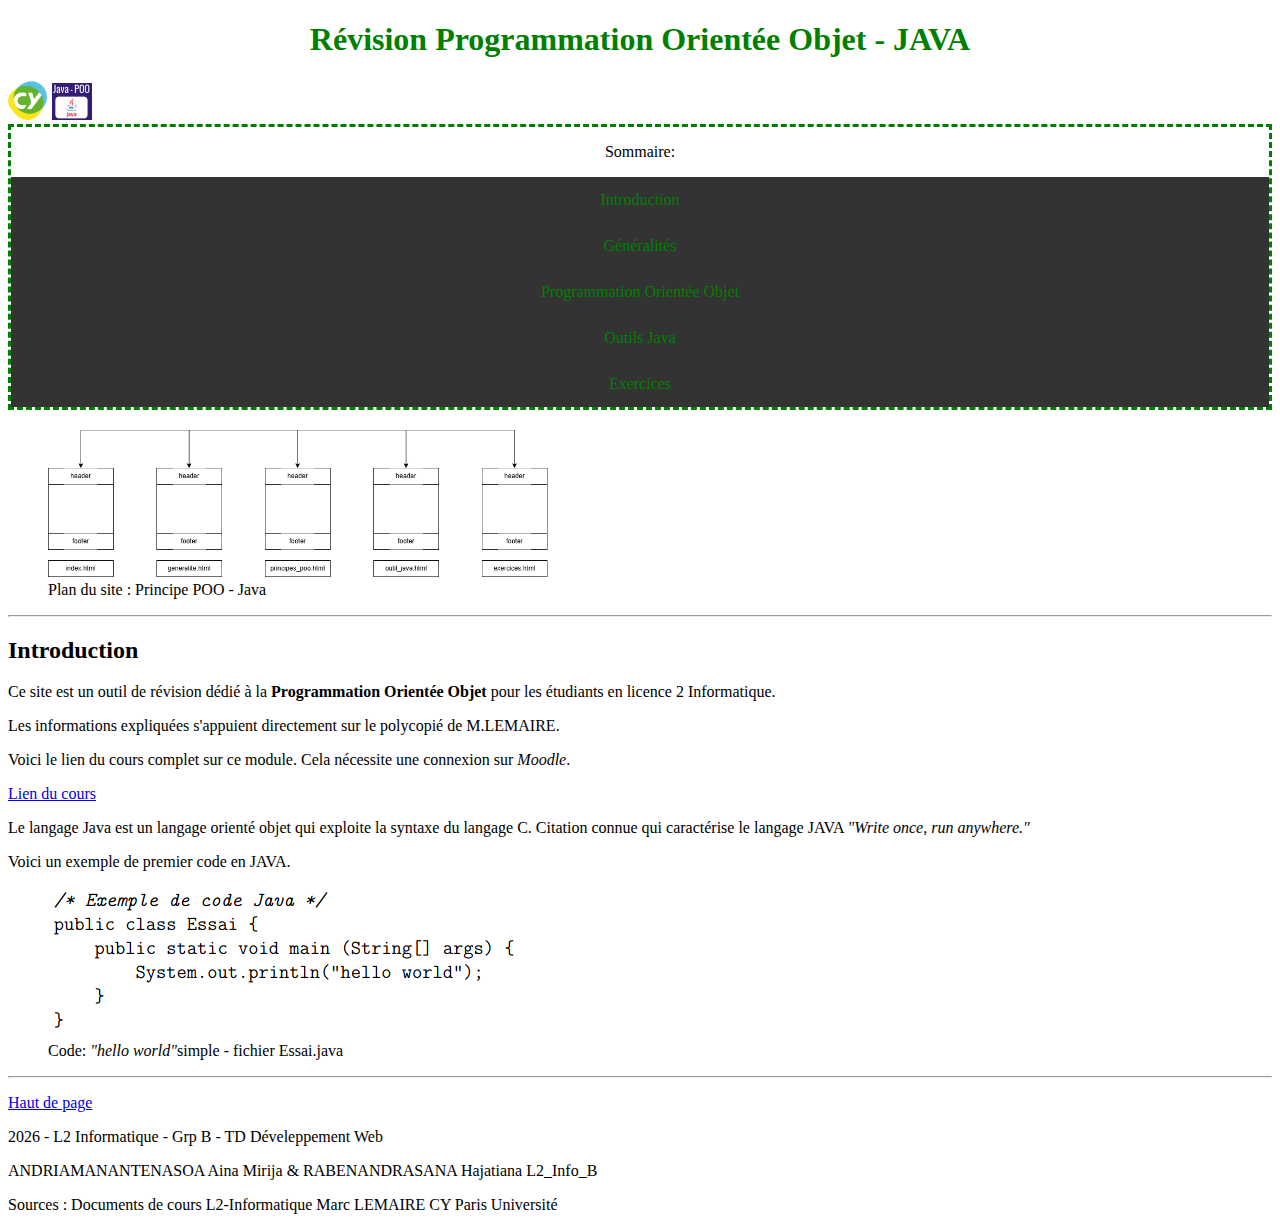
<file: td3_ANDRIAMANANTENASOA_RABENANDRASANA/index.html>
<!DOCTYPE html>
<html lang="fr">
	<head>
		<link rel="icon" type="image/x-icon" href= "images/LogoPOO.png">
		<link rel="stylesheet" type = "text/css" href="styles.css">
		<meta charset= "utf-8">
		<meta name="author" content="ANDRIAMANANTENASOA & RABENANDRASANA">
		<meta name="description" content="Page web de révision cours de POO - Java basé sur le cours de M.LEMAIRE (CY Paris Université).">
		<title> Principe POO - Java </title>
	</head> 
	<body>
		<header>
			<h1>Révision Programmation Orientée Objet - JAVA </h1>
			<img src="images/LogoCY.png" width="40" alt="imageCY">
			<img src="images/LogoPOO.png" width="40" alt="imagePOOJava">
			<nav>
			<p>Sommaire:</p>
				<ul>
					<li><a href="index.html">Introduction</a></li>
					<li><a href="generalite.html">Généralités</a></li>
					<li><a href="principes_poo.html">Programmation Orientée Objet</a></li>
					<li><a href="outil_java.html">Outils Java</a></li>
					<li><a href="exercices.html">Exercices</a></li>
				</ul>
			</nav>
			<figure>
				<img src="images/plan_site.png" width="500" alt="PlanDuSite">
				<figcaption>Plan du site : Principe POO - Java</figcaption>
			</figure>
		</header>
		<hr>
		<main>
			<section>
				<h2>Introduction </h2>
					<p>Ce site est un outil de révision dédié à la <strong> Programmation Orientée Objet</strong> pour les étudiants en licence 2 Informatique.</p>	
					<p>Les informations expliquées s'appuient directement sur le polycopié de M.LEMAIRE. </p>
					<p>Voici le lien du cours complet sur ce module. Cela nécessite une connexion sur <em>Moodle</em>.</p>
					<a href="https://cours.cyu.fr/pluginfile.php/33487/mod_resource/content/1/poly_java.pdf"> Lien du cours </a>
					<p> Le langage Java est un langage orienté objet qui exploite la syntaxe du langage C. Citation connue qui caractérise le langage JAVA <em>"Write once, run anywhere."</em></p>
					<p>Voici un exemple de premier code en JAVA.</p>	
					<figure>
						<img src="images/Exemple1.png" alt="imageExemple">
						<figcaption> Code: <em>"hello world"</em>simple - fichier Essai.java</figcaption>					
					</figure>
			</section>
		</main>
		<hr>
		<footer>
			<p><a href="#top">Haut de page</a></p>
			<p>2026 - L2 Informatique - Grp B - TD Déveleppement Web</p>
			<p>ANDRIAMANANTENASOA Aina Mirija & RABENANDRASANA Hajatiana  L2_Info_B</p>
			<p>Sources : Documents de cours L2-Informatique Marc LEMAIRE CY Paris Université</p>
		</footer>
	</body>
</html>
</file>
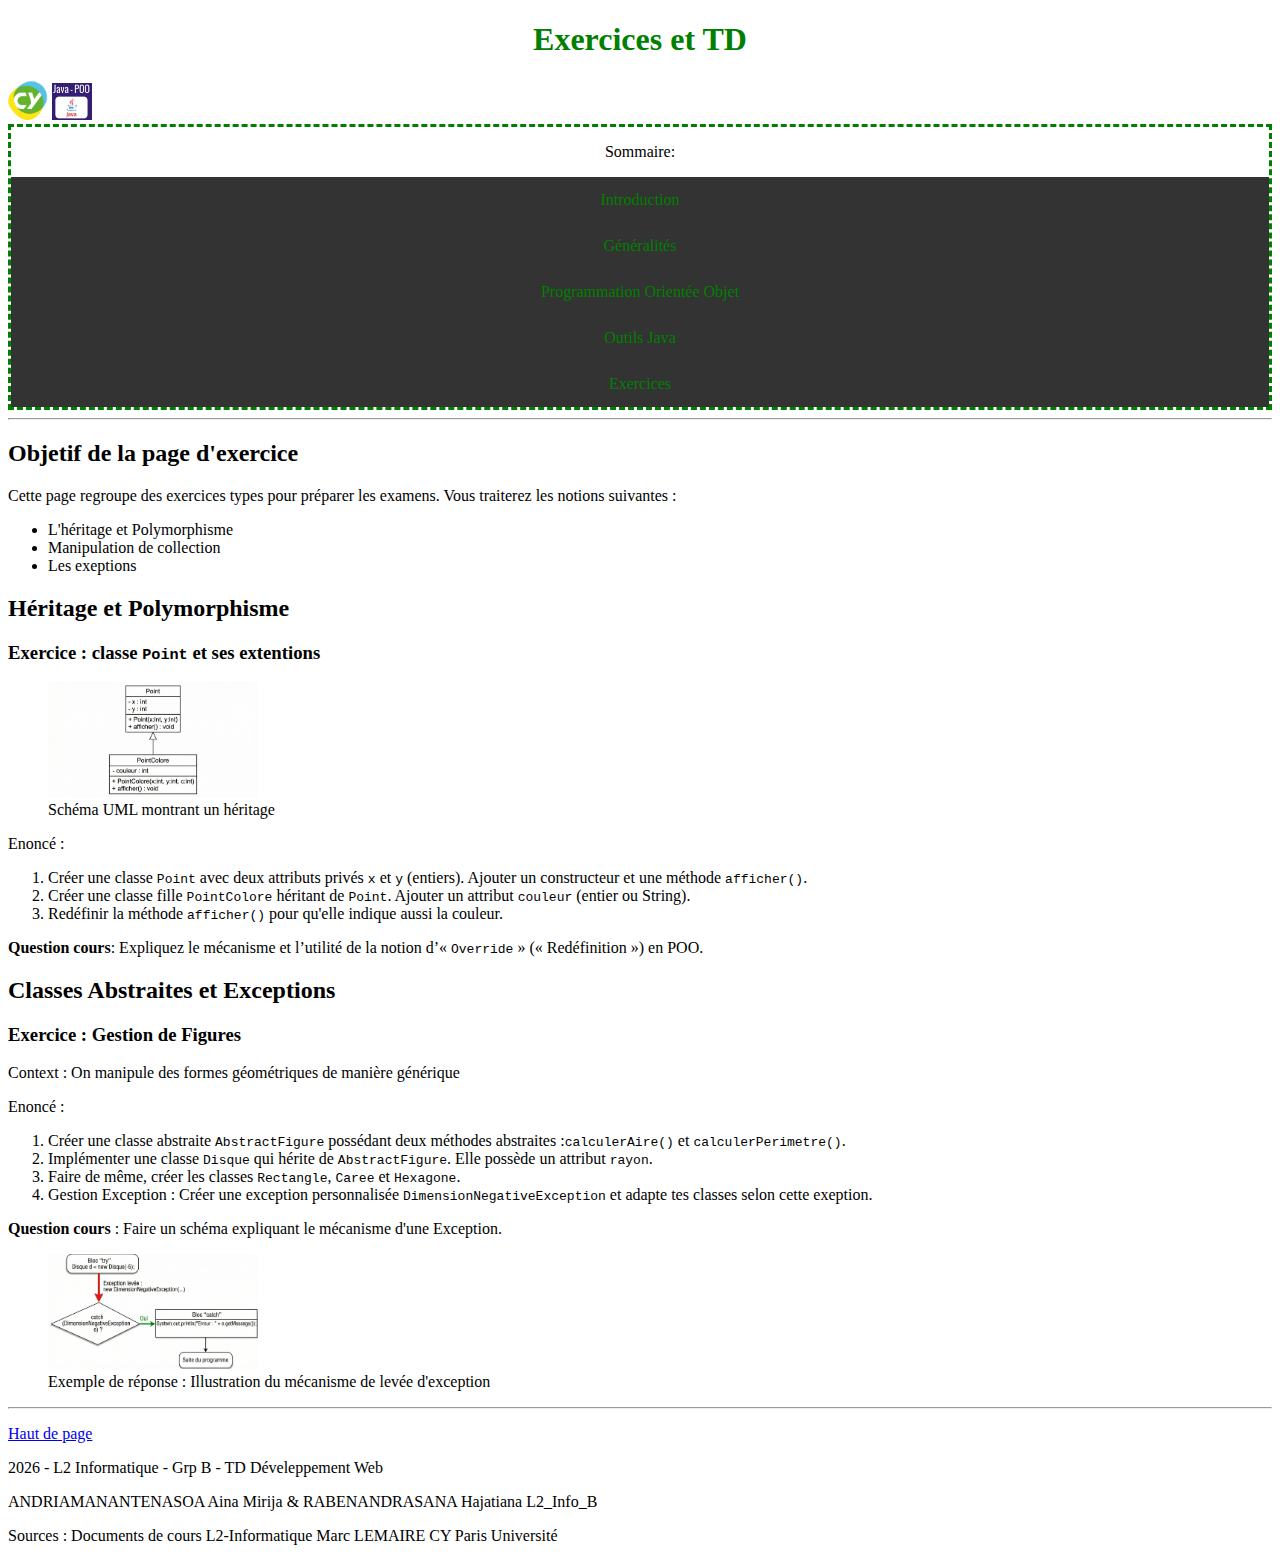
<file: td3_ANDRIAMANANTENASOA_RABENANDRASANA/exercices.html>
<!DOCTYPE html>
<html lang="fr">
	<head>
		<link rel="icon" type="image/x-icon" href= "images/LogoPOO.png">
		<link rel="stylesheet" type = "text/css" href="styles.css">
		<meta charset= "utf-8">
		<meta name="author" content="ANDRIAMANANTENASOA & RABENANDRASANA">
		<meta name="description" content="Page web d'exercices du cours de POO-Java basé sur le cours de M.LEMAIRE (CY Paris Université).">
		<title> Principe POO - Java p5</title>
	</head> 
	<body> 
		<header> 
			<h1>Exercices et TD</h1>
			<img src="images/LogoCY.png" width="40" alt="imageCY">
			<img src="images/LogoPOO.png" width="40" alt="imagePOOJava">
			<nav>
			<p>Sommaire:</p>
				<ul>
					<li><a href="index.html">Introduction</a></li>
					<li><a href="generalite.html">Généralités</a></li>
					<li><a href="principes_poo.html">Programmation Orientée Objet</a></li>
					<li><a href="outil_java.html">Outils Java</a></li>
					<li><a href="exercices.html">Exercices</a></li>
				</ul>
			</nav>			
		</header>
		<hr>
		<main>
			<section>
				<h2>Objetif de la page d'exercice</h2>
				<p>Cette page regroupe des exercices types pour préparer les examens. Vous traiterez les notions suivantes :</p>
				<ul>
					<li>L'héritage et Polymorphisme</li>
					<li>Manipulation de collection</li>
					<li>Les exeptions</li>
				</ul>
			</section>
			<section>
				<h2>Héritage et Polymorphisme</h2>
				<article>
					<h3>Exercice : classe <code>Point</code> et ses extentions</h3>
					<figure>
						<img src="images/umlPoint.png" width="210" alt="ExempleUml">
						<figcaption>Schéma UML montrant un héritage</figcaption>
					</figure>
					<p>Enoncé :</p>
					<ol>
						<li>Créer une classe <code>Point</code> avec deux attributs privés <code>x</code> et <code>y</code> (entiers). Ajouter un constructeur et une méthode <code>afficher()</code>.</li>
						<li> Créer une classe fille <code>PointColore</code> héritant de <code>Point</code>. Ajouter un attribut <code>couleur</code> (entier ou String).</li>
						<li>Redéfinir la méthode <code>afficher()</code> pour qu'elle indique aussi la couleur.</li>
					</ol>
					<p><strong>Question cours</strong>: Expliquez le mécanisme et l’utilité de la notion d’« <code>Override</code> » (« Redéfinition ») en POO.</p>
				</article>
			</section>
			<section>
				<h2>Classes Abstraites et Exceptions</h2>
				<article>
					<h3>Exercice : Gestion de Figures</h3>
					<p>Context : On manipule des formes géométriques de manière générique</p>
					<p>Enoncé :</p>
					<ol>
						<li>Créer une classe abstraite <code>AbstractFigure</code> possédant deux méthodes abstraites :<code>calculerAire()</code> et <code>calculerPerimetre()</code>.</li>
						<li>Implémenter une classe <code>Disque</code> qui hérite de <code>AbstractFigure</code>. Elle possède un attribut <code>rayon</code>.</li>
						<li>Faire de même, créer les classes <code>Rectangle</code>, <code>Caree</code> et <code>Hexagone</code>.</li>
						<li>Gestion Exception : Créer une exception personnalisée <code>DimensionNegativeException</code> et adapte tes classes selon cette exeption.</li>
					</ol>
					<p><strong>Question cours</strong> : Faire un schéma expliquant le mécanisme d'une Exception.</p>
					<figure>
						<img src="images/schemaException.png" width="210" alt="SchémaException">
						<figcaption>Exemple de réponse : Illustration du mécanisme de levée d'exception</figcaption>
					</figure>
				</article>
			</section>
		</main>
		<hr>
		<footer>
			<p><a href="#top">Haut de page</a></p>
			<p>2026 - L2 Informatique - Grp B - TD Déveleppement Web</p>
			<p>ANDRIAMANANTENASOA Aina Mirija & RABENANDRASANA Hajatiana  L2_Info_B</p>
			<p>Sources : Documents de cours L2-Informatique Marc LEMAIRE CY Paris Université</p>
		</footer>
	</body>
	
</html>
</file>
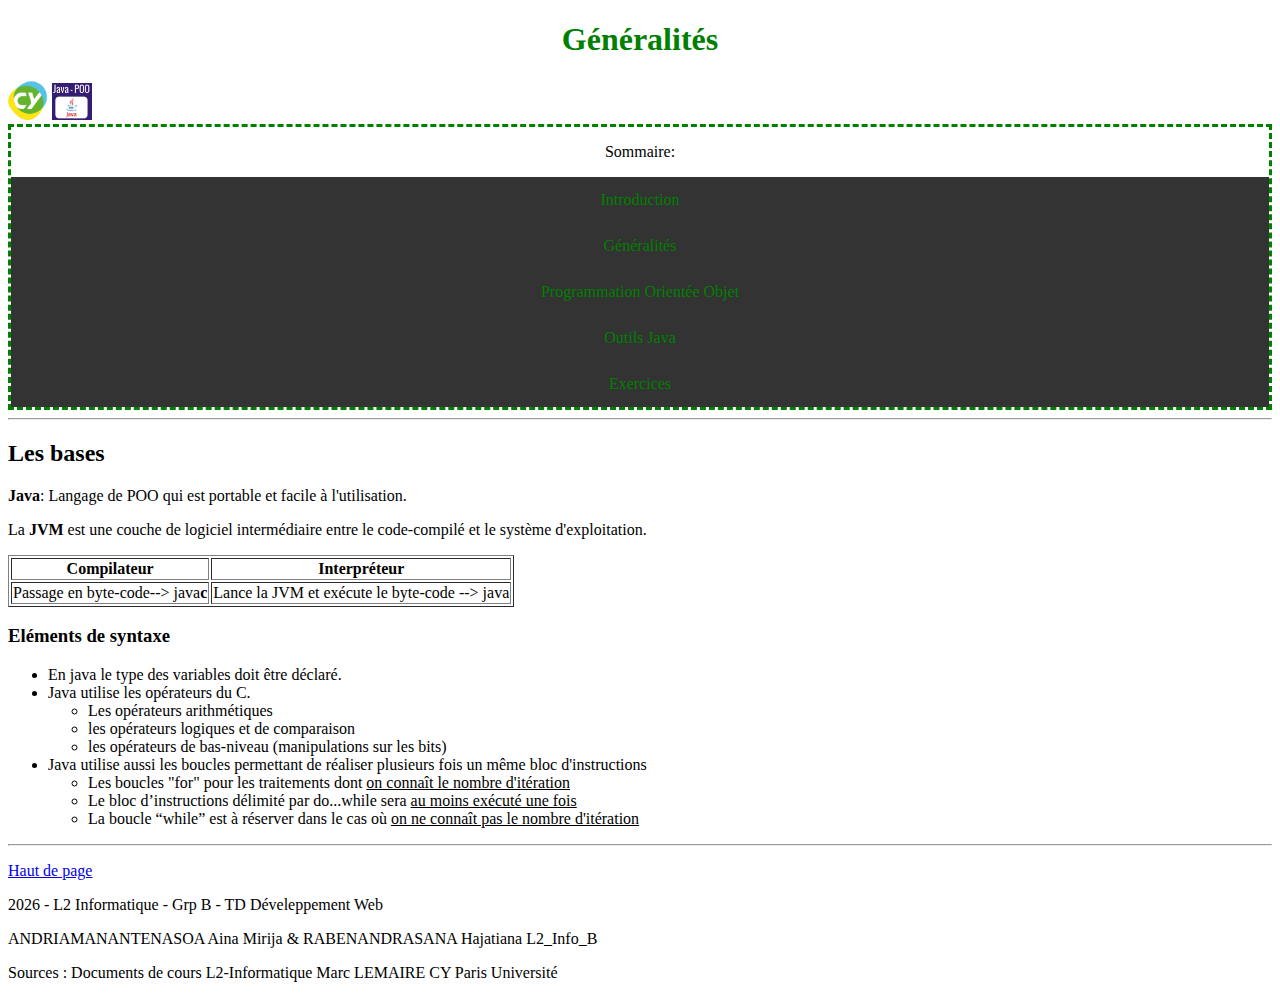
<file: td3_ANDRIAMANANTENASOA_RABENANDRASANA/generalite.html>
<!DOCTYPE html>
<html lang="fr">
	<head>
		<link rel="icon" type="image/x-icon" href= "images/LogoPOO.png">
		<link rel="stylesheet" type = "text/css" href="styles.css">
		<meta charset= "utf-8">
		<meta name="author" content="ANDRIAMANANTENASOA & RABENANDRASANA">
		<meta name="description" content="Page web de révision cours sur les bases du langage Java - basé sur le cours de M.LEMAIRE (CY Paris Université).">
		<title> Principe POO - Java p2</title>
	</head> 
	<body> 
		<header> 
			<h1>Généralités </h1>
			<img src="images/LogoCY.png" width="40" alt="imageCY">
			<img src="images/LogoPOO.png" width="40" alt="imagePOOJava">
			<nav>
			<p>Sommaire:</p>
				<ul>
					<li><a href="index.html">Introduction</a></li>
					<li><a href="generalite.html">Généralités</a></li>
					<li><a href="principes_poo.html">Programmation Orientée Objet</a></li>
					<li><a href="outil_java.html">Outils Java</a></li>
					<li><a href="exercices.html">Exercices</a></li>
				</ul>
			</nav>	
		</header>
		<hr>
		<main>
			<section>
				<h2>Les bases</h2>
				<p><strong> Java</strong>: Langage de POO qui est portable et facile à l'utilisation.</p>
				<p>La <strong>JVM</strong> est une couche de logiciel intermédiaire entre le code-compilé et le système d'exploitation.</p>
				<table border="1">
					<thead>
						<tr>
							<th> Compilateur</th>
							<th>Interpréteur</th>
						</tr>
					</thead>
					<tbody>
						<tr>
							<td>Passage en byte-code--> java<strong>c</strong></td>
							<td> Lance la JVM et exécute le byte-code --> java</td>
						</tr>
					</tbody>
				</table>
				<article>
					<h3>Eléments de syntaxe</h3>
					<ul>
						<li>En java le type des variables doit être déclaré.</li>
						<li>Java utilise les opérateurs du C.
						<ul>
							<li>Les opérateurs arithmétiques</li>
							<li>les opérateurs logiques et de comparaison</li>
							<li>les opérateurs de bas-niveau (manipulations sur les bits)</li>
						</ul>
						</li><li>Java utilise aussi les boucles permettant de réaliser plusieurs fois un même bloc d'instructions
						<ul>
							<li>Les boucles "for" pour les traitements dont <u>on connaît le nombre d'itération</u></li>
							<li>Le bloc d’instructions délimité par do...while sera <u>au moins exécuté une fois</u></li>
							<li>La boucle “while” est à réserver dans le cas où <u>on ne connaît pas le nombre d'itération</u></li>
						</ul></li>
					</ul>
				</article>
			</section>
		</main>
		<hr>
		<footer>
			<p><a href="#top">Haut de page</a></p>
			<p>2026 - L2 Informatique - Grp B - TD Déveleppement Web</p>
			<p>ANDRIAMANANTENASOA Aina Mirija & RABENANDRASANA Hajatiana  L2_Info_B</p>
			<p>Sources : Documents de cours L2-Informatique Marc LEMAIRE CY Paris Université</p>
		</footer>
	</body>
</html>
</file>
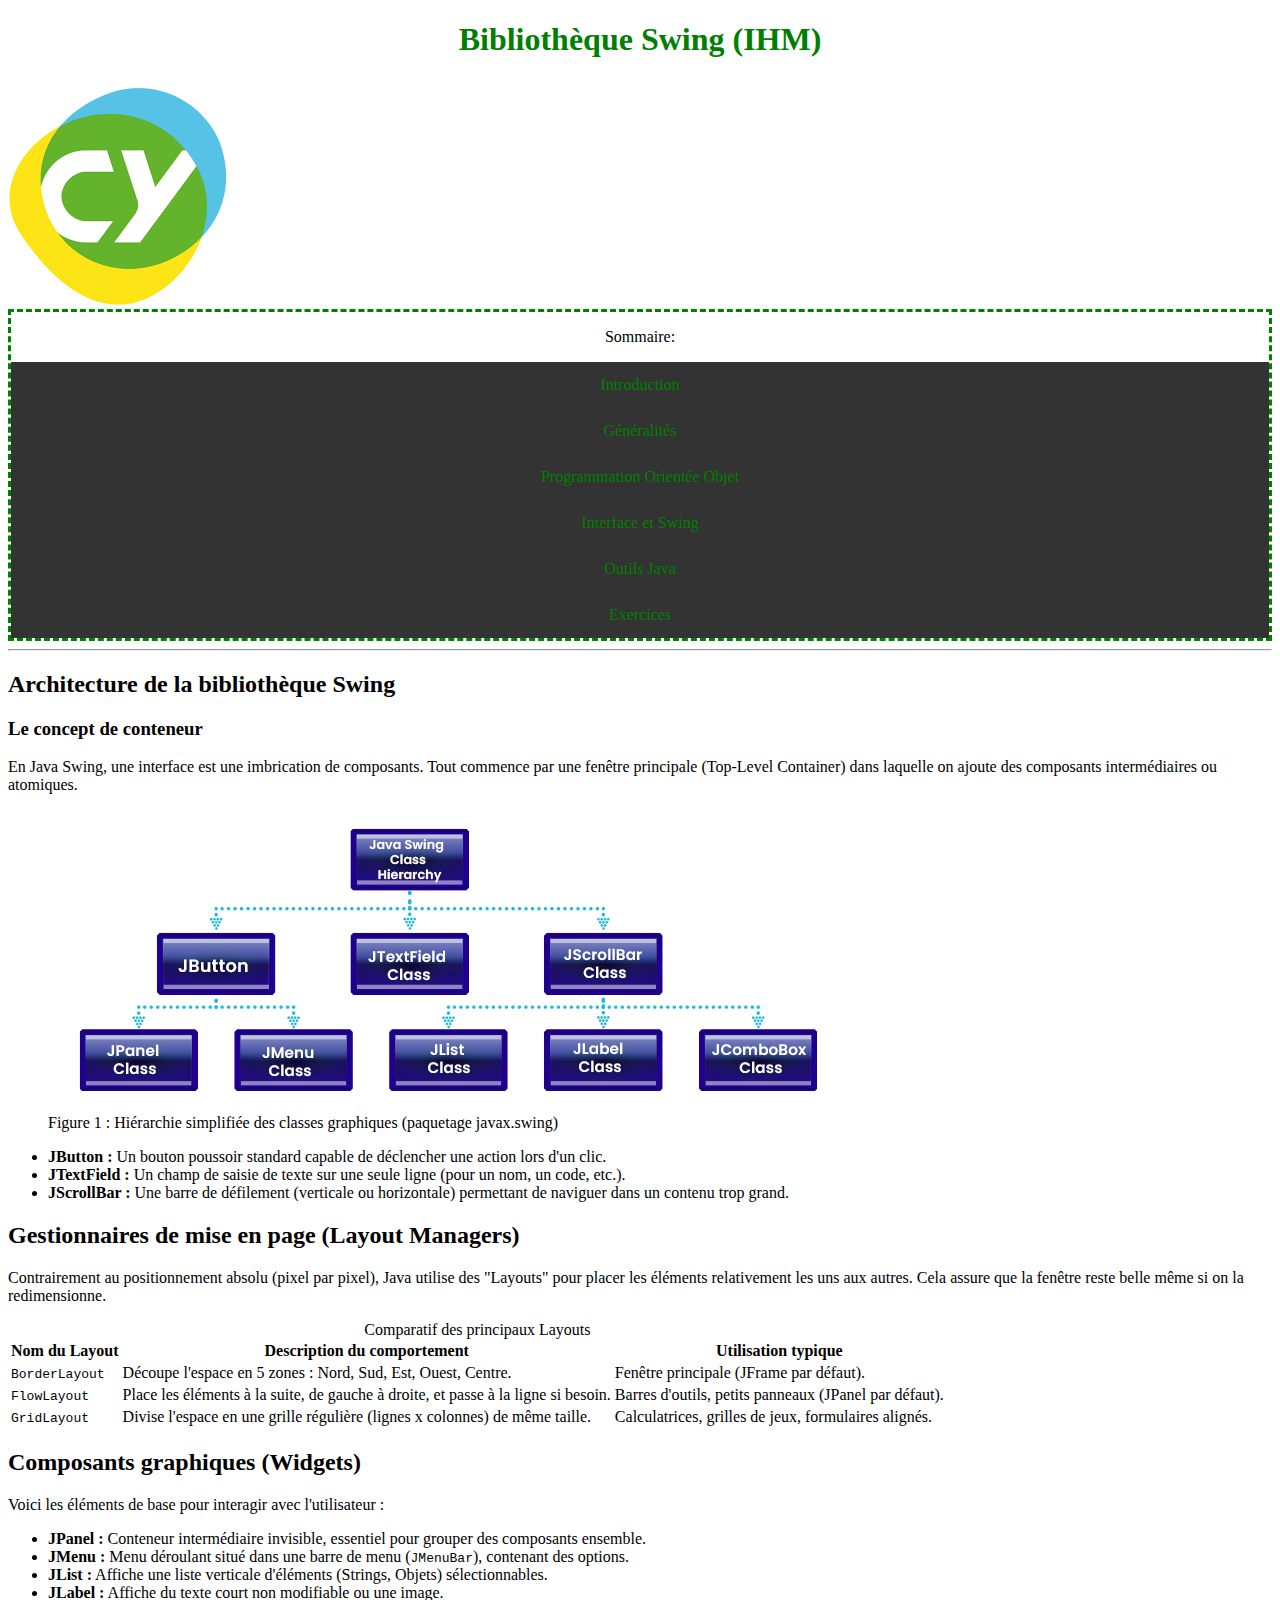
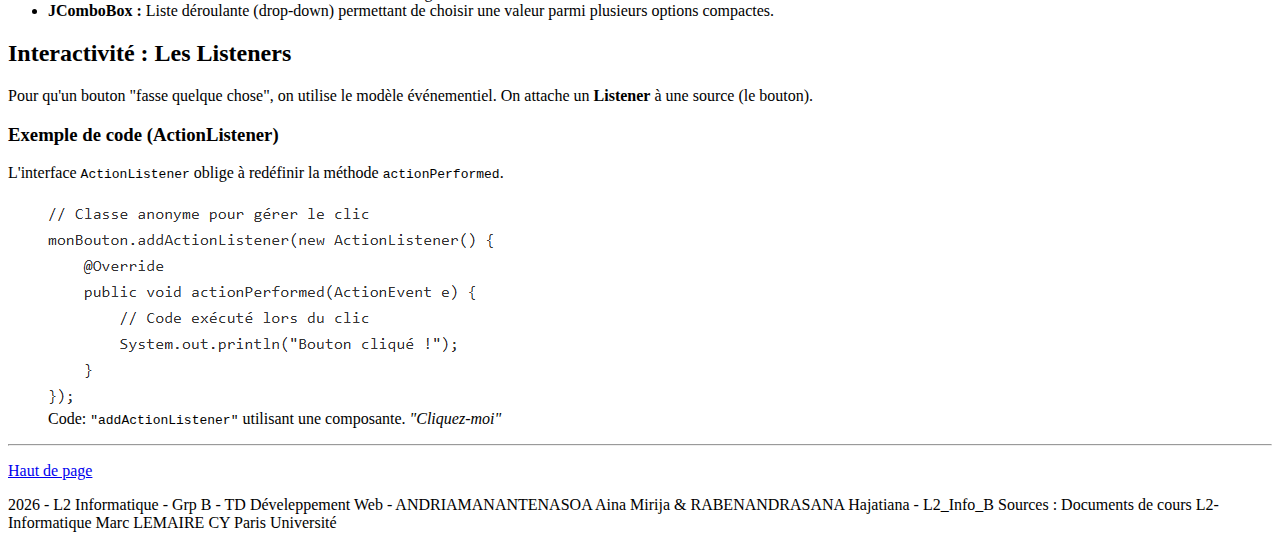
<file: td3_ANDRIAMANANTENASOA_RABENANDRASANA/interface.html>
<!DOCTYPE html>
<html lang="fr">
    <head>
        <link rel="icon" type="image/x-icon" href= "images/LogoPOO.png">
        <link rel="stylesheet" type = "text/css" href="styles.css">
        <meta charset= "utf-8">
        <meta name="author" content="ANDRIAMANANTENASOA & RABENANDRASANA">
        <meta name="description" content="Page web de révision cours de l'interface graphique et Java Swing basé sur le cours de M.LEMAIRE (CY Paris Université).">
        <title> Révision Java : Interface et Swing</title>
    </head>
    <body>
        <header>
            <h1>Bibliothèque Swing (IHM)</h1>
            <img class="logo" src="images/LogoCY.png" alt="imageCY">
            <nav>
                <p>Sommaire:</p>
                <ul>
                    <li><a href="index.html">Introduction</a></li>
                    <li><a href="generalite.html">Généralités</a></li>
                    <li><a href="principes_poo.html">Programmation Orientée Objet</a></li>
                    <li><a href="interface.html">Interface et Swing</a></li>
                    <li><a href="outil_java.html">Outils Java</a></li>
                    <li><a href="exercices.html">Exercices</a></li>
                </ul>
            </nav>
        </header>
        <hr>
    <main>
        <section>
            <h2>Architecture de la bibliothèque Swing</h2>
            <article>
                <h3>Le concept de conteneur</h3>
                <p>
                    En Java Swing, une interface est une imbrication de composants. Tout commence par une fenêtre principale (Top-Level Container) 
                    dans laquelle on ajoute des composants intermédiaires ou atomiques.
                </p>
                <figure>
                     <img class="images" id="heritageswing" src="images/swinheritage.png" alt="HiérarchieDesClassesSwing">
                    <figcaption>Figure 1 : Hiérarchie simplifiée des classes graphiques (paquetage javax.swing)</figcaption>
                </figure>
                <ul>
                    <li><strong>JButton :</strong> Un bouton poussoir standard capable de déclencher une action lors d'un clic.</li>
                    <li><strong>JTextField :</strong> Un champ de saisie de texte sur une seule ligne (pour un nom, un code, etc.).</li>
                    <li><strong>JScrollBar :</strong> Une barre de défilement (verticale ou horizontale) permettant de naviguer dans un contenu trop grand.</li>
                </ul>
            </article>
        </section>
        <section>
            <h2>Gestionnaires de mise en page (Layout Managers)</h2>
            <p>
                Contrairement au positionnement absolu (pixel par pixel), Java utilise des "Layouts" pour placer les éléments 
                relativement les uns aux autres. Cela assure que la fenêtre reste belle même si on la redimensionne.
            </p>
            <table>
                <caption>Comparatif des principaux Layouts</caption>
                <thead>
                    <tr>
                        <th>Nom du Layout</th>
                        <th>Description du comportement</th>
                        <th>Utilisation typique</th>
                    </tr>
                </thead>
                <tbody>
                    <tr>
                        <td><code>BorderLayout</code></td>
                        <td>Découpe l'espace en 5 zones : Nord, Sud, Est, Ouest, Centre.</td>
                        <td>Fenêtre principale (JFrame par défaut).</td>
                    </tr>
                    <tr>
                        <td><code>FlowLayout</code></td>
                        <td>Place les éléments à la suite, de gauche à droite, et passe à la ligne si besoin.</td>
                        <td>Barres d'outils, petits panneaux (JPanel par défaut).</td>
                    </tr>
                    <tr>
                        <td><code>GridLayout</code></td>
                        <td>Divise l'espace en une grille régulière (lignes x colonnes) de même taille.</td>
                        <td>Calculatrices, grilles de jeux, formulaires alignés.</td>
                    </tr>
                </tbody>
            </table>
        </section>
        <section>
            <h2>Composants graphiques (Widgets)</h2>
            <p>Voici les éléments de base pour interagir avec l'utilisateur :</p>
            <ul>
                <li><strong>JPanel :</strong> Conteneur intermédiaire invisible, essentiel pour grouper des composants ensemble.</li>
                <li><strong>JMenu :</strong> Menu déroulant situé dans une barre de menu (<code>JMenuBar</code>), contenant des options.</li>
                <li><strong>JList :</strong> Affiche une liste verticale d'éléments (Strings, Objets) sélectionnables.</li>
                <li><strong>JLabel :</strong> Affiche du texte court non modifiable ou une image.</li>
                <li><strong>JComboBox :</strong> Liste déroulante (drop-down) permettant de choisir une valeur parmi plusieurs options compactes.</li>

            </ul>
        </section>

        <section>
            <h2>Interactivité : Les Listeners</h2>
            <p>
                Pour qu'un bouton "fasse quelque chose", on utilise le modèle événementiel. 
                On attache un <strong>Listener</strong> à une source (le bouton).
            </p>
            <article>
                <h3>Exemple de code (ActionListener)</h3>
                <p>L'interface <code>ActionListener</code> oblige à redéfinir la méthode <code>actionPerformed</code>.</p>
                <figure>
                    <img src="images/actionListener.png" alt="imageCodeActionListener">
                    <figcaption>Code: <code>"addActionListener"</code> utilisant une composante. <em>"Cliquez-moi"</em></figcaption>
                </figure>
            </article>
        </section>

    </main>

    <hr>

    <footer>
        <p><a href="#top">Haut de page</a></p>
        <div>2026 - L2 Informatique - Grp B - TD Déveleppement Web - ANDRIAMANANTENASOA Aina Mirija & RABENANDRASANA Hajatiana - L2_Info_B Sources : Documents de cours L2-Informatique Marc LEMAIRE CY Paris Université</div>
    </footer>

</body>
</html>
</file>
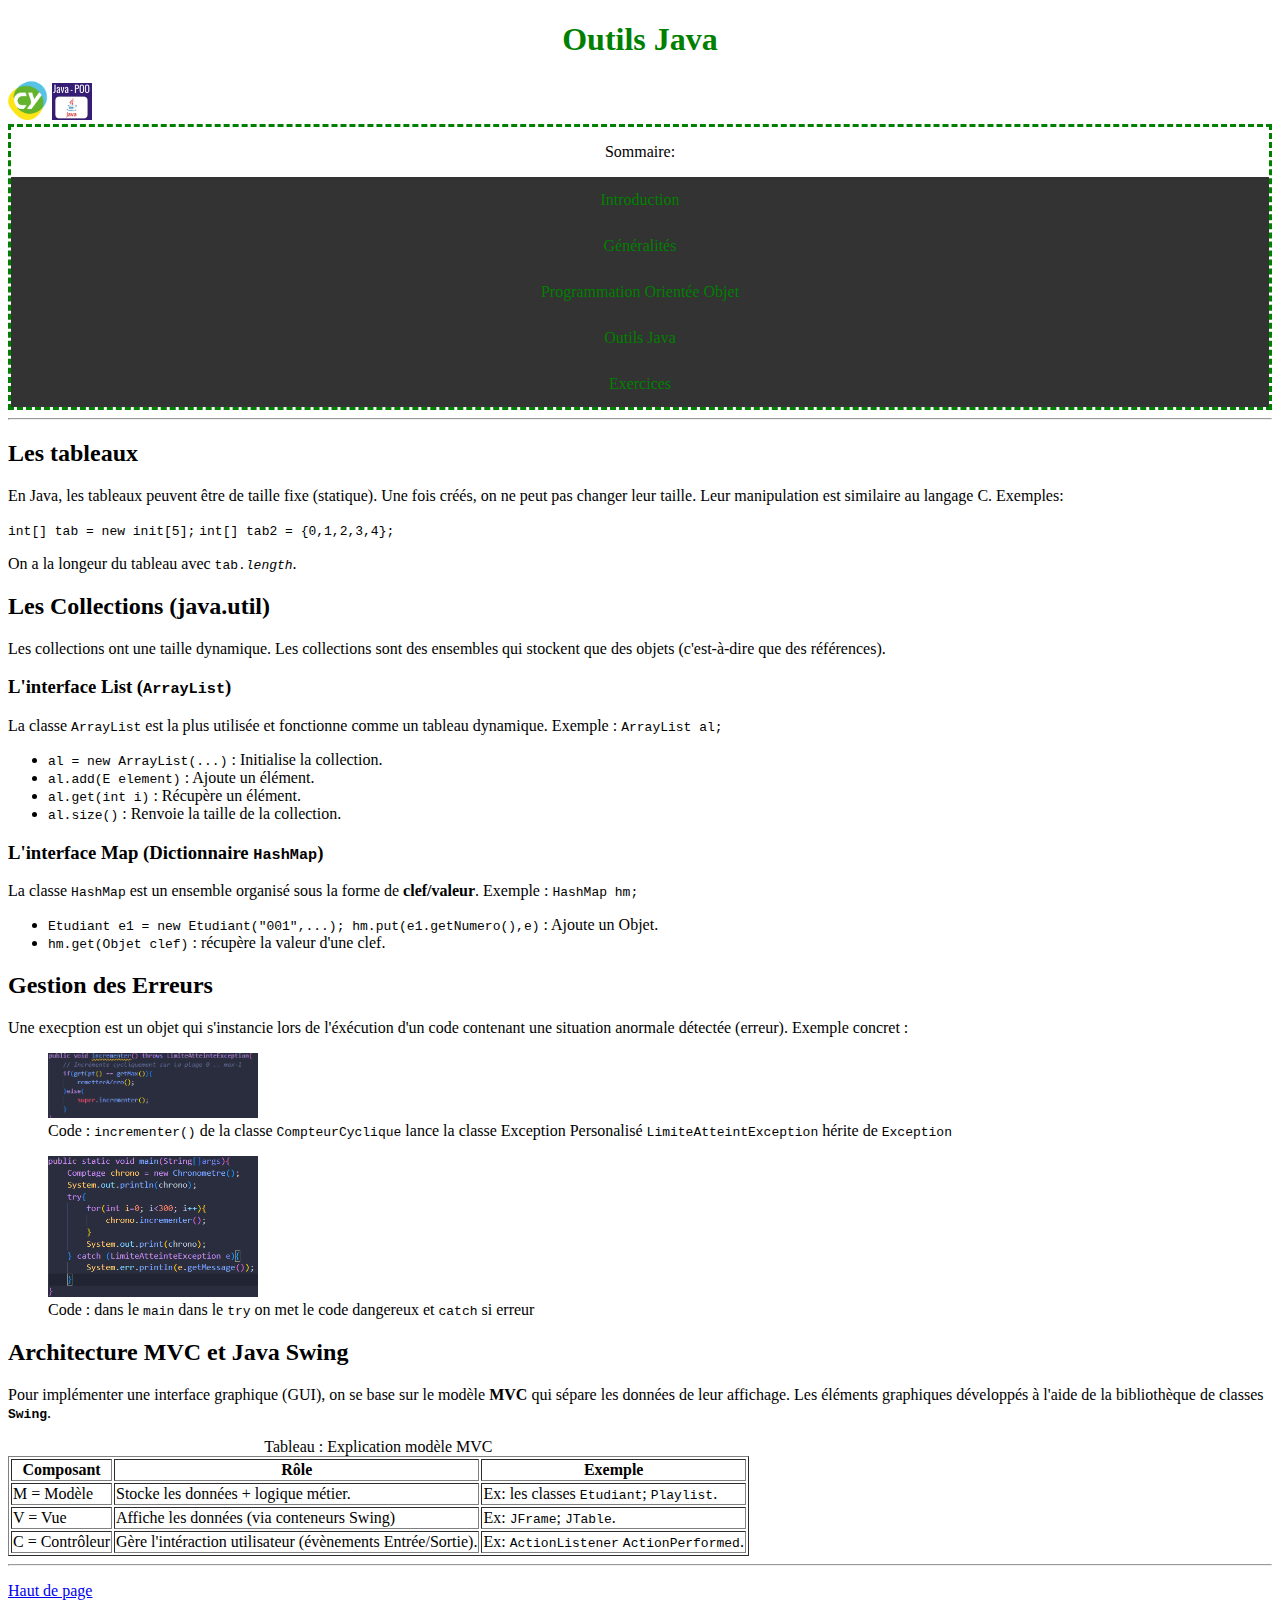
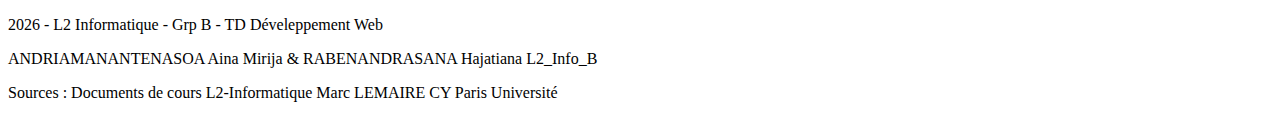
<file: td3_ANDRIAMANANTENASOA_RABENANDRASANA/outil_java.html>
<!DOCTYPE html>
<html lang="fr">
	<head>
		<link rel="icon" type="image/x-icon" href= "images/LogoPOO.png">
		<link rel="stylesheet" type = "text/css" href="styles.css">
		<meta charset= "utf-8">
		<meta name="author" content="ANDRIAMANANTENASOA & RABENANDRASANA">
		<meta name="description" content="Page web de révision cours des Outils Java- basé sur le cours de M.LEMAIRE (CY Paris Université).">
		<title> Principe POO - Java p4</title>
	</head> 
	<body> 
		<header> 
			<h1>Outils Java </h1>
			<img src="images/LogoCY.png" width="40" alt="imageCY">
			<img src="images/LogoPOO.png" width="40" alt="imagePOOJava">
			<nav>
			<p>Sommaire:</p>
				<ul>
					<li><a href="index.html">Introduction</a></li>
					<li><a href="generalite.html">Généralités</a></li>
					<li><a href="principes_poo.html">Programmation Orientée Objet</a></li>
					<li><a href="outil_java.html">Outils Java</a></li>
					<li><a href="exercices.html">Exercices</a></li>
				</ul>
			</nav>
		</header>
		<hr>
		<main>
			<section>
				<h2>Les tableaux</h2>
				<p>En Java, les tableaux peuvent être de taille fixe (statique). Une fois créés, on ne peut pas changer leur taille. Leur manipulation est similaire au langage C. Exemples:</p>
				<code>int[] tab = new init[5];</code>
				<code>int[] tab2 = {0,1,2,3,4};</code>
				<p>On a la longeur du tableau avec <code>tab.<em>length</em></code>.</p>
			</section>
			<section>
				<h2>Les Collections (java.util)</h2>
				<p>Les collections ont une taille dynamique. Les collections sont des ensembles qui stockent que des objets (c'est-à-dire que des références).</p>
				<article>
					<h3>L'interface List (<code>ArrayList</code>)</h3>
					<p>La classe <code>ArrayList</code> est la plus utilisée et fonctionne comme un tableau dynamique. Exemple : <code>ArrayList al;</code></p>
					<ul>
						<li><code>al = new ArrayList(...)</code> : Initialise la collection.</li>
						<li><code>al.add(E element)</code> : Ajoute un élément.</li>
						<li><code>al.get(int i)</code> : Récupère un élément.</li>
						<li><code>al.size()</code> : Renvoie la taille de la collection.</li>
					</ul>
				</article>
				<article>
					<h3>L'interface Map (Dictionnaire <code>HashMap</code>)</h3>
					<p>La classe <code>HashMap</code> est un ensemble organisé sous la forme de <strong>clef/valeur</strong>. Exemple : <code>HashMap hm;</code></p>
					<ul>
						<li><code>Etudiant e1 = new Etudiant("001",...); hm.put(e1.getNumero(),e)</code> : Ajoute un Objet.</li>
						<li><code>hm.get(Objet clef)</code> : récupère la valeur d'une clef.</li>
					</ul>
				</article>
			</section>
			<section>
				<h2>Gestion des Erreurs</h2>
				<p>Une execption est un objet qui s'instancie lors de l'éxécution d'un code contenant une situation anormale détectée (erreur). Exemple concret :</p>
				<figure>
					<img src="images/exeption1.png" width="210" alt="ImageExempleException">
					<figcaption>Code : <code>incrementer()</code> de la classe <code>CompteurCyclique</code> lance la classe Exception Personalisé <code>LimiteAtteintException</code> hérite de <code>Exception</code></figcaption>
				</figure>
				<figure>
					<img src="images/exeception2.png" width="210" alt="ImageExempleException">
					<figcaption>Code : dans le <code>main</code> dans le <code>try</code> on met le code dangereux et <code>catch</code> si erreur</figcaption>
				</figure>
			</section>
			<section>
				<h2>Architecture MVC et Java Swing</h2>
				<p>Pour implémenter une interface graphique (GUI), on se base sur le modèle <strong>MVC</strong> qui sépare les données de leur affichage. Les éléments graphiques développés à l'aide de la bibliothèque de classes <strong><code>Swing</code></strong>.</p>
				<table border="1">
					<caption>Tableau : Explication modèle MVC</caption>
					<thead>
						<tr>
							<th>Composant</th>
							<th>Rôle</th>
							<th>Exemple</th>
						</tr>
					</thead>
					<tbody>
						<tr>
							<td>M = Modèle</td>
							<td>Stocke les données + logique métier.</td>
							<td>Ex: les classes <code>Etudiant</code>; <code>Playlist</code>.</td>
						</tr>
						<tr>
							<td>V = Vue</td>
							<td>Affiche les données (via conteneurs Swing)</td>
							<td>Ex: <code>JFrame</code>; <code>JTable</code>.</td>
						</tr>
						<tr>
							<td>C = Contrôleur</td>
							<td>Gère l'intéraction utilisateur (évènements Entrée/Sortie).</td>
							<td>Ex: <code>ActionListener</code> <code>ActionPerformed</code>.</td>
						</tr>
					</tbody>
				</table>
			</section>
		</main>
		<hr>
		<footer>
			<p><a href="#top">Haut de page</a></p>
			<p>2026 - L2 Informatique - Grp B - TD Déveleppement Web</p>
			<p>ANDRIAMANANTENASOA Aina Mirija & RABENANDRASANA Hajatiana  L2_Info_B</p>
			<p>Sources : Documents de cours L2-Informatique Marc LEMAIRE CY Paris Université</p>
		</footer>
	</body>
</html>
</file>
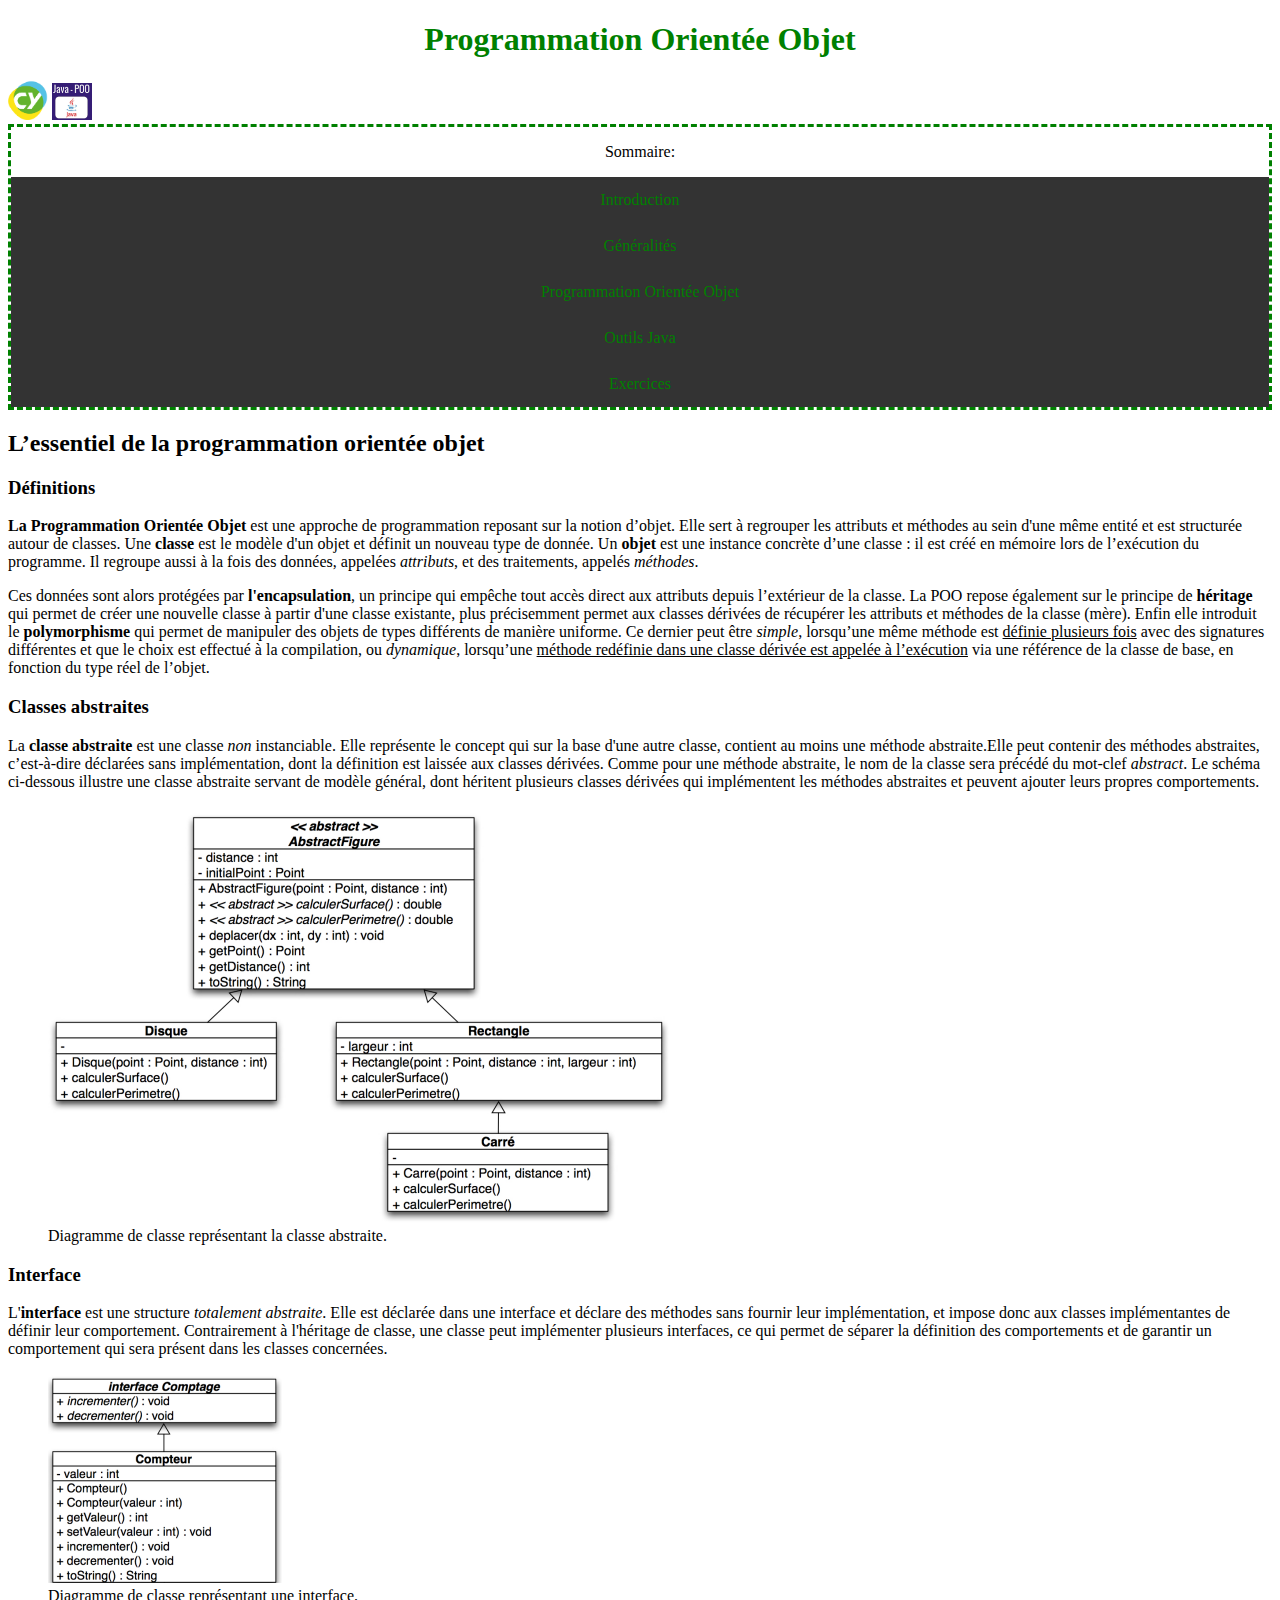
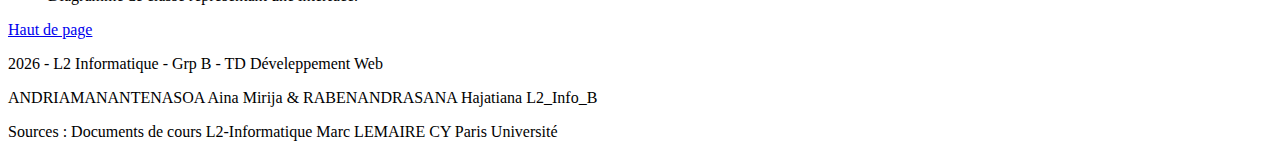
<file: td3_ANDRIAMANANTENASOA_RABENANDRASANA/principes_poo.html>
<!DOCTYPE html>
<html lang="fr">
	<head>
		<link rel="icon" type="image/x-icon" href= "images/LogoPOO.png">
		<link rel="stylesheet" type = "text/css" href="styles.css">
		<meta charset= "utf-8">
		<meta name="author" content="ANDRIAMANANTENASOA & RABENANDRASANA">
		<meta name="description" content="Page web de révision cours sur la Programmation Orientée Objet - basé sur le cours de M.LEMAIRE (CY Paris Université).">
		<title> Principe POO - Java p3</title>
	</head>
	<body> 
		<header> 
			<h1>Programmation Orientée Objet </h1>	
			<img src="images/LogoCY.png" width="40" alt="imageCY">
			<img src="images/LogoPOO.png" width="40" alt="imagePOOJava">
			<nav>
			<p>Sommaire:</p>
				<ul>
					<li><a href="index.html">Introduction</a></li>
					<li><a href="generalite.html">Généralités</a></li>
					<li><a href="principes_poo.html">Programmation Orientée Objet</a></li>
					<li><a href="outil_java.html">Outils Java</a></li>
					<li><a href="exercices.html">Exercices</a></li>
				</ul>
			</nav>		
		</header>
		<main>
			<section>
				<h2>L’essentiel de la programmation orientée objet</h2>
					<h3>Définitions</h3>
				<p> <strong>La Programmation Orientée Objet </strong>est une approche de programmation reposant sur la notion d’objet.
					Elle sert à regrouper les attributs et méthodes au sein d'une même entité et est structurée autour de classes.
					Une <strong>classe</strong> est le modèle d'un objet et définit un nouveau type de donnée.
					Un <strong>objet</strong> est une instance concrète d’une classe : il est créé en mémoire lors de l’exécution du programme.
					Il regroupe aussi à la fois des données, appelées <em>attributs</em>, et des traitements, appelés <em>méthodes</em>.</p>
				<p>Ces données sont alors protégées par <strong>l'encapsulation</strong>, un principe qui empêche tout accès direct aux attributs depuis l’extérieur de la classe.
				La POO repose également sur le principe de <strong>héritage</strong> qui permet de créer une nouvelle classe à partir d'une classe existante, plus précisemment permet aux
					classes dérivées de récupérer les attributs et méthodes de la classe (mère).
					Enfin elle introduit le <strong>polymorphisme</strong> qui permet de manipuler des objets de types différents de manière uniforme.
					Ce dernier peut être <em>simple</em>, lorsqu’une même méthode est <u>définie plusieurs fois</u> avec des signatures différentes et que le choix est effectué à la compilation,
					ou <em>dynamique</em>, lorsqu’une <u>méthode redéfinie dans une classe dérivée est appelée à l’exécution</u> via une référence de la classe de base, en fonction du type réel de l’objet.
				</p>
				<article>
					<h3>Classes abstraites</h3>
					<p>La <strong>classe abstraite</strong> est une classe <em>non</em> instanciable. Elle représente le concept qui sur la base d'une autre classe,
					contient au moins une méthode abstraite.Elle peut contenir des méthodes abstraites, c’est-à-dire déclarées sans implémentation, dont la définition est laissée aux classes dérivées.
					Comme pour une méthode abstraite, le nom de la classe sera précédé du mot-clef <em>abstract</em>.
					Le schéma ci-dessous illustre une classe abstraite servant de modèle général,
					dont héritent plusieurs classes dérivées qui implémentent les méthodes abstraites et peuvent ajouter leurs propres comportements.</p>
					<figure>
						<img src="images/AbstractClass.png" alt="AbstractExemple">
						<figcaption>Diagramme de classe représentant la classe abstraite.</figcaption>
					</figure>
				</article>
				<article>
					<h3>Interface</h3>
					<p>L'<strong>interface</strong> est une structure <em>totalement abstraite</em>. Elle est déclarée dans une interface et déclare des méthodes sans fournir leur implémentation,
					et impose donc aux classes implémentantes de définir leur comportement. Contrairement à l'héritage de classe, une classe peut implémenter plusieurs interfaces, ce qui permet de séparer
					la définition des comportements et de garantir un comportement qui sera présent dans les classes concernées.
					</p>
					<figure>
						<img src="images/Interface1.png" alt="Exemple_Interface">
						<figcaption>Diagramme de classe représentant une interface.</figcaption>
					</figure>
				</article>
			</section>
		</main>
		<footer>
			<p><a href="#top">Haut de page</a></p>
			<p>2026 - L2 Informatique - Grp B - TD Déveleppement Web</p>
			<p>ANDRIAMANANTENASOA Aina Mirija & RABENANDRASANA Hajatiana  L2_Info_B</p>
			<p>Sources : Documents de cours L2-Informatique Marc LEMAIRE CY Paris Université</p>
		</footer>
	</body>
</html>
</file>
<file: td3_ANDRIAMANANTENASOA_RABENANDRASANA/styles.css>
nav{
    text-align: center;
    border: medium dashed green;
    ul {
        list-style-type: none;
        margin: 0;
        padding: 0;
        overflow: hidden;
        background-color: #333333;
    }

    ul li {
        float: initial;
    }

    ul li a {
        display: inline-block;
        color: green;
        text-align: center;
        padding: 14px 16px;
        text-decoration: none;
    }
}

h1 {
    color: green;
    text-align: center;
}
</file>
